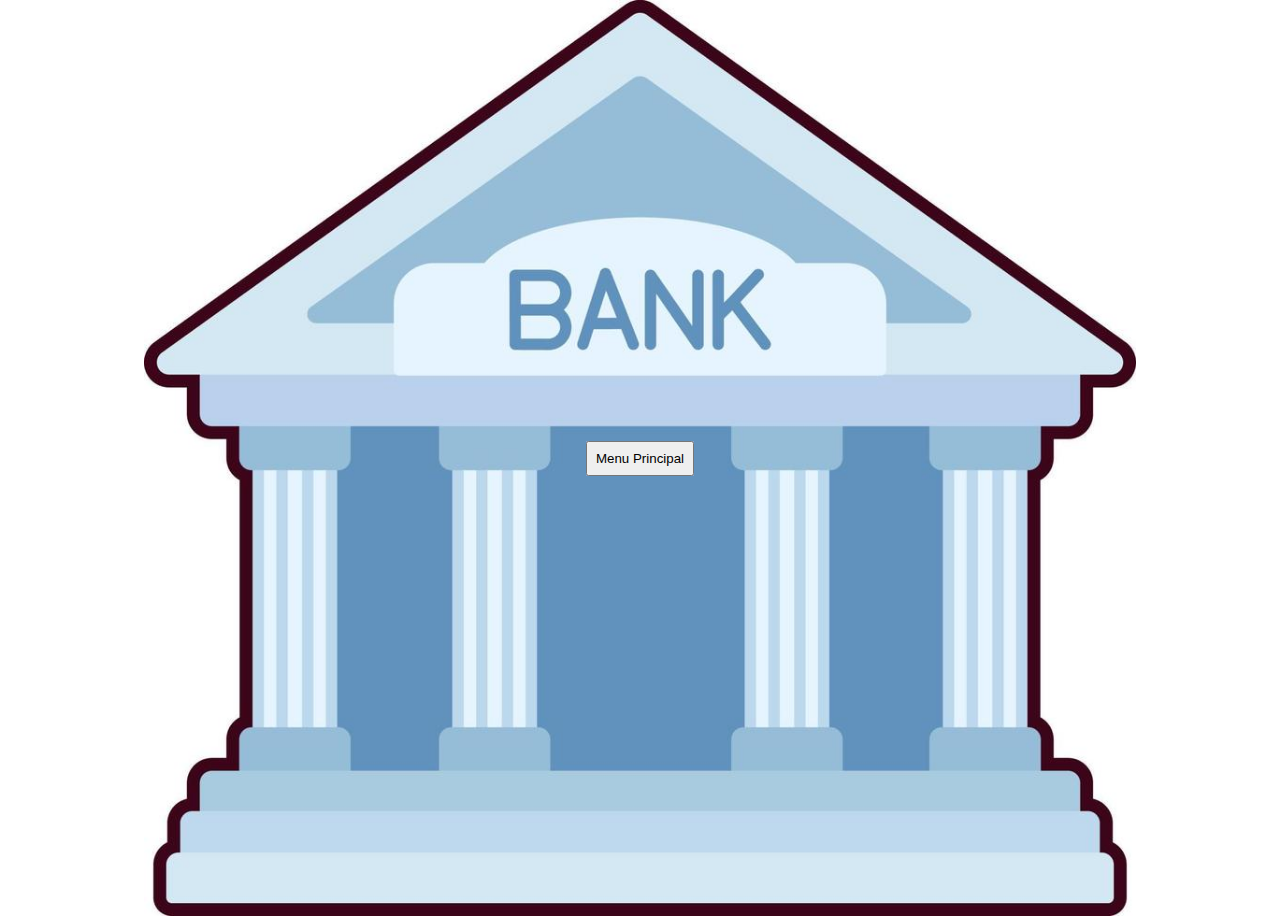
<file: index.html>
<!DOCTYPE html>
<html lang="pt-br">
<head>
    <meta charset="UTF-8">
    <meta name="viewport" content="width=device-width, initial-scale=1.0">
    <title>Banco</title>
    <link rel="preconnect" href="https://fonts.googleapis.com">
<link rel="preconnect" href="https://fonts.gstatic.com" crossorigin>
<link href="https://fonts.googleapis.com/css2?family=Roboto:ital,wght@0,100;0,300;0,400;0,500;0,700;0,900;1,100;1,300;1,400;1,500;1,700;1,900&display=swap" rel="stylesheet">
    <link rel="stylesheet" href="./src/style.css">
</head>
<body>
    <section class="menus">


        <button class="menuPrincipal">Menu Principal</button>
    </section>
    


<script type="module" src="./src/script.js"></script>   
</body>
</html>
</file>
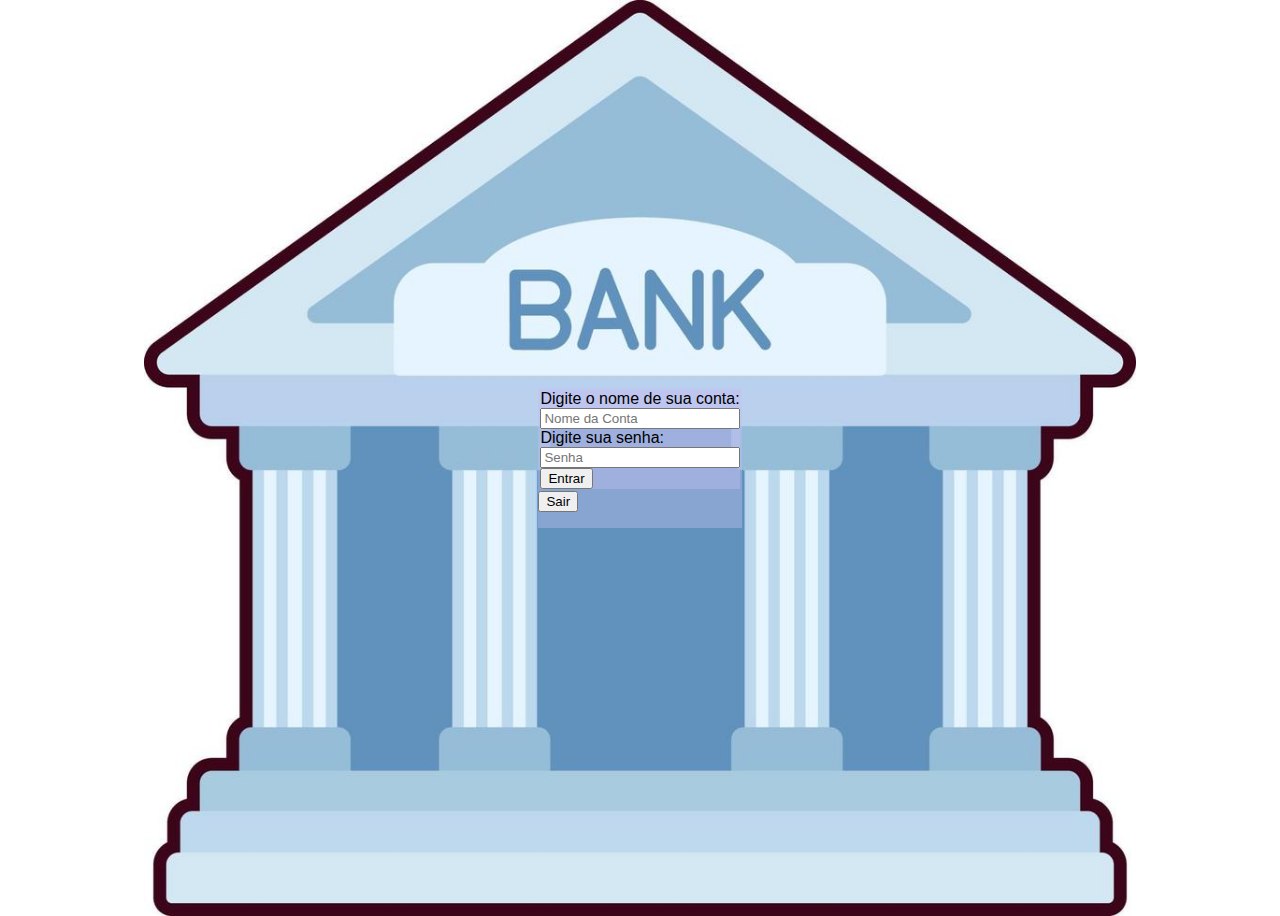
<file: acessarConta.html>
<!DOCTYPE html>
<html lang="pt-br">

<head>
    <meta charset="UTF-8">
    <meta name="viewport" content="width=device-width, initial-scale=1.0">
    <title>Banco Acessar Conta</title>
    <link rel="stylesheet" href="./src/style.css">
</head>

<body>
    <section class="menus">
        <div>
            <form class="menus">
                <div class="sub-menu">
                    <label for="text" class="form-label">Digite o nome de sua conta:</label>
                    <input type="text" class="form-control" id="nome-conta" name="nome-conta"
                        placeholder="Nome da Conta" required>

                </div>
                <div class="sub-menu">
                    <label for="password" class="form-label">Digite sua senha:</label>
                    <input type="password" class="form-control" id="password" name="password" placeholder="Senha" >

                </div>
                <button type="submit" id="btn-enviar">Entrar</button>
            </form>
            <a href="./index.html"><button> Sair</button></a>
        </div>
        <p id="msgEntrar"></p>
    </section>

    <script type="module" src="./src/acessarConta.js"></script>


</body>

</html>
</file>
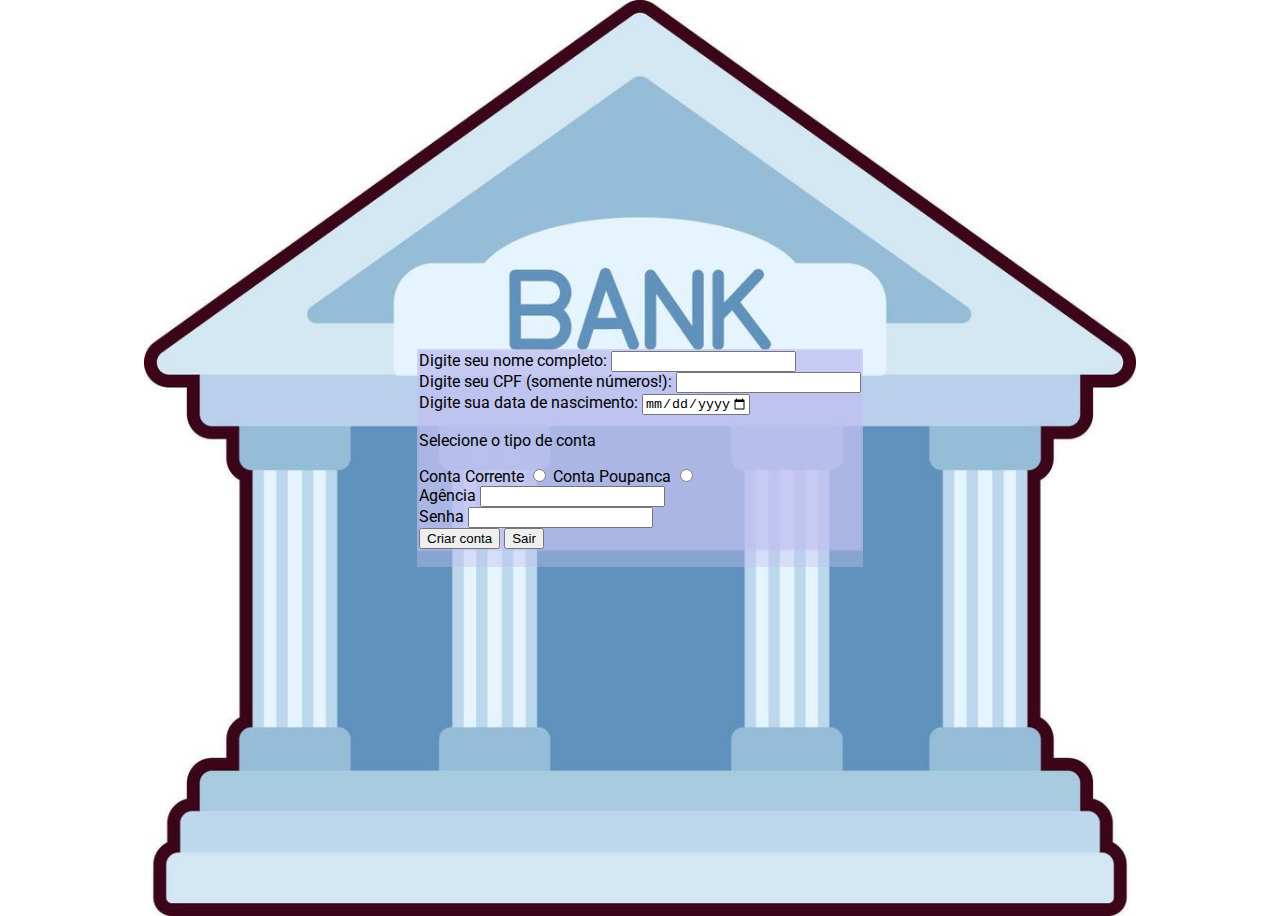
<file: criarConta.html>
<!DOCTYPE html>
<html lang="pt-br">

<head>
    <meta charset="UTF-8">
    <meta name="viewport" content="width=device-width, initial-scale=1.0">
    <title>Banco Acessar Conta</title>
    <link rel="preconnect" href="https://fonts.googleapis.com">
<link rel="preconnect" href="https://fonts.gstatic.com" crossorigin>
<link href="https://fonts.googleapis.com/css2?family=Roboto:ital,wght@0,100;0,300;0,400;0,500;0,700;0,900;1,100;1,300;1,400;1,500;1,700;1,900&display=swap" rel="stylesheet">
    <link rel="stylesheet" href="./src/style.css">
</head>

<body>
    <section class="menus">
        <div class="container-criarConta">

            <form id="criarConta" class="menus">
                <div>
                    <label for="nome">Digite seu nome completo: </label>
                    <input id="nome" type="text" required>
                </div>
                <div>
                    <label for="cpf">Digite seu CPF (somente números!): </label>
                    <input id="cpf" maxlength="11" type="text" required >
                </div>
                <div>
                    <label for="dataNascimento">Digite sua data de nascimento: </label>
                    <input id="dataNascimento" type="date" max="2006-01-01" required>
                </div>
                <div>
                    <p>Selecione o tipo de conta</p>
                    <label for="contaCorrente">Conta Corrente</label>
                    <input type="radio" id="contaCorrente" name="tipoConta" value="Conta Corrente" required>

                    <label for="contaPoupanca">Conta Poupanca</label>
                    <input type="radio" id="contaPoupanca" name="tipoConta" value="Conta Poupanca" >
                </div>
                <div>
                    <label for="agencia">Agência</label>
                    <input type="text" id="agencia" required>
                </div>
                <div>
                    <label for="password">Senha</label>
                    <input type="password" id="senha" >
                </div>
                <button type="submit" id="btn-enviar">Criar conta</button>
                <button type="button" id="btnSair">Sair</button>
            </form>
            
            <p id="msgCriou"></p>
        </div>
        <div>
            <p id="msgCriarConta"></p>
        </div>
    </section>

    <script type="module" src="./src/funcoesConta.js"></script>

</body>

</html>
</file>
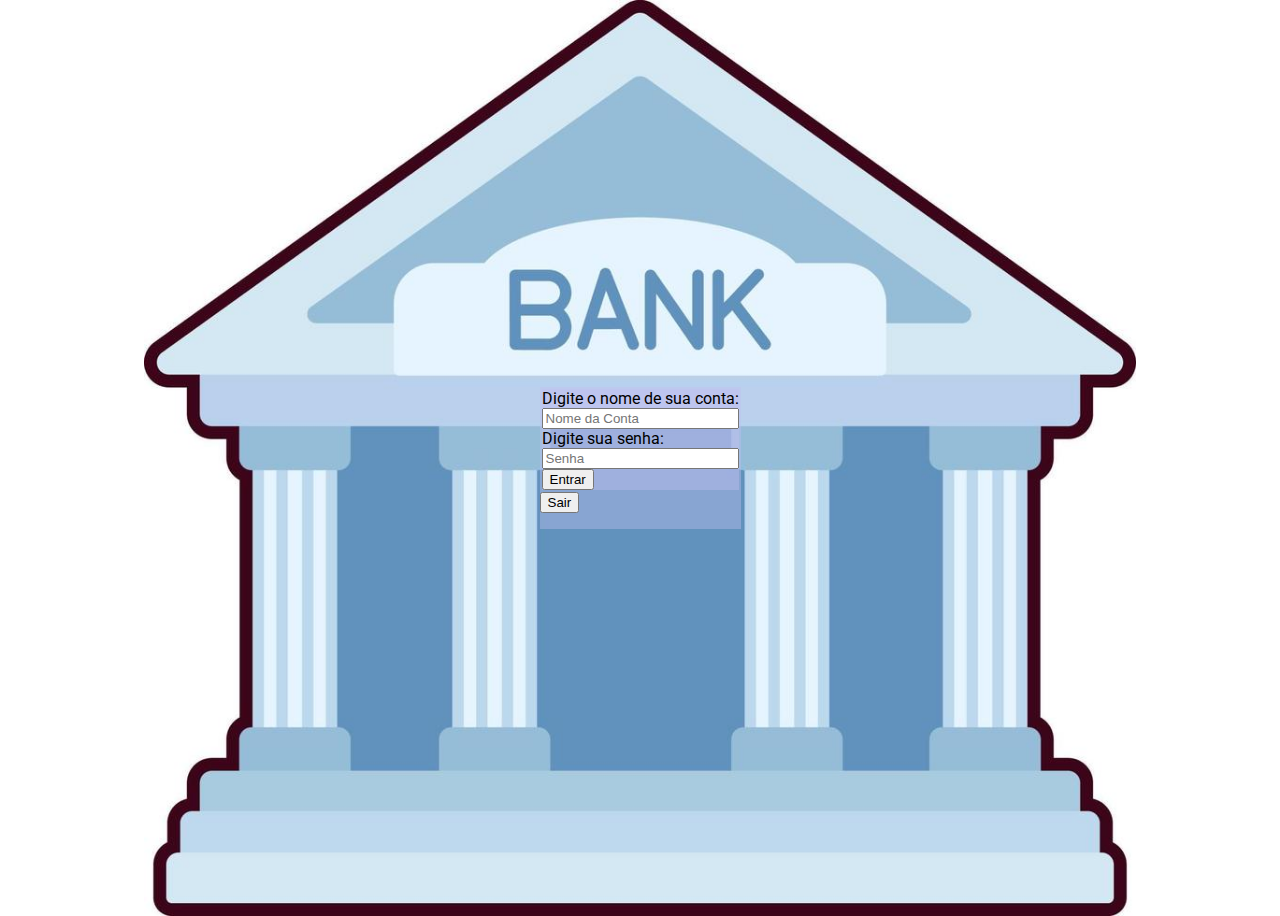
<file: entrar.html>
<!DOCTYPE html>
<html lang="pt-br">

<head>
    <meta charset="UTF-8">
    <meta name="viewport" content="width=device-width, initial-scale=1.0">
    <title>Banco Acessar Conta</title>
    <link rel="preconnect" href="https://fonts.googleapis.com">
<link rel="preconnect" href="https://fonts.gstatic.com" crossorigin>
<link href="https://fonts.googleapis.com/css2?family=Roboto:ital,wght@0,100;0,300;0,400;0,500;0,700;0,900;1,100;1,300;1,400;1,500;1,700;1,900&display=swap" rel="stylesheet">
    <link rel="stylesheet" href="./src/style.css">
</head>

<body>
    <section class="menus">
        <div>
            <form class="menus">
                <div class="sub-menu">
                    <label for="text" class="form-label">Digite o nome de sua conta:</label>
                    <input type="text" class="form-control" id="nome-conta" name="nome-conta"
                        placeholder="Nome da Conta" required>

                </div>
                <div class="sub-menu">
                    <label for="password" class="form-label">Digite sua senha:</label>
                    <input type="password" class="form-control" id="password" name="password" placeholder="Senha" required> 

                </div>
                <button type="submit" id="btn-enviar" class="btn">Entrar</button>
            </form>
            <a href="./index.html"><button class="btn"> Sair</button></a>
        </div>
        <p id="msgEntrar"></p>
    </section>

    <script type="module" src="./src/entrar.js"></script>


</body>

</html>
</file>
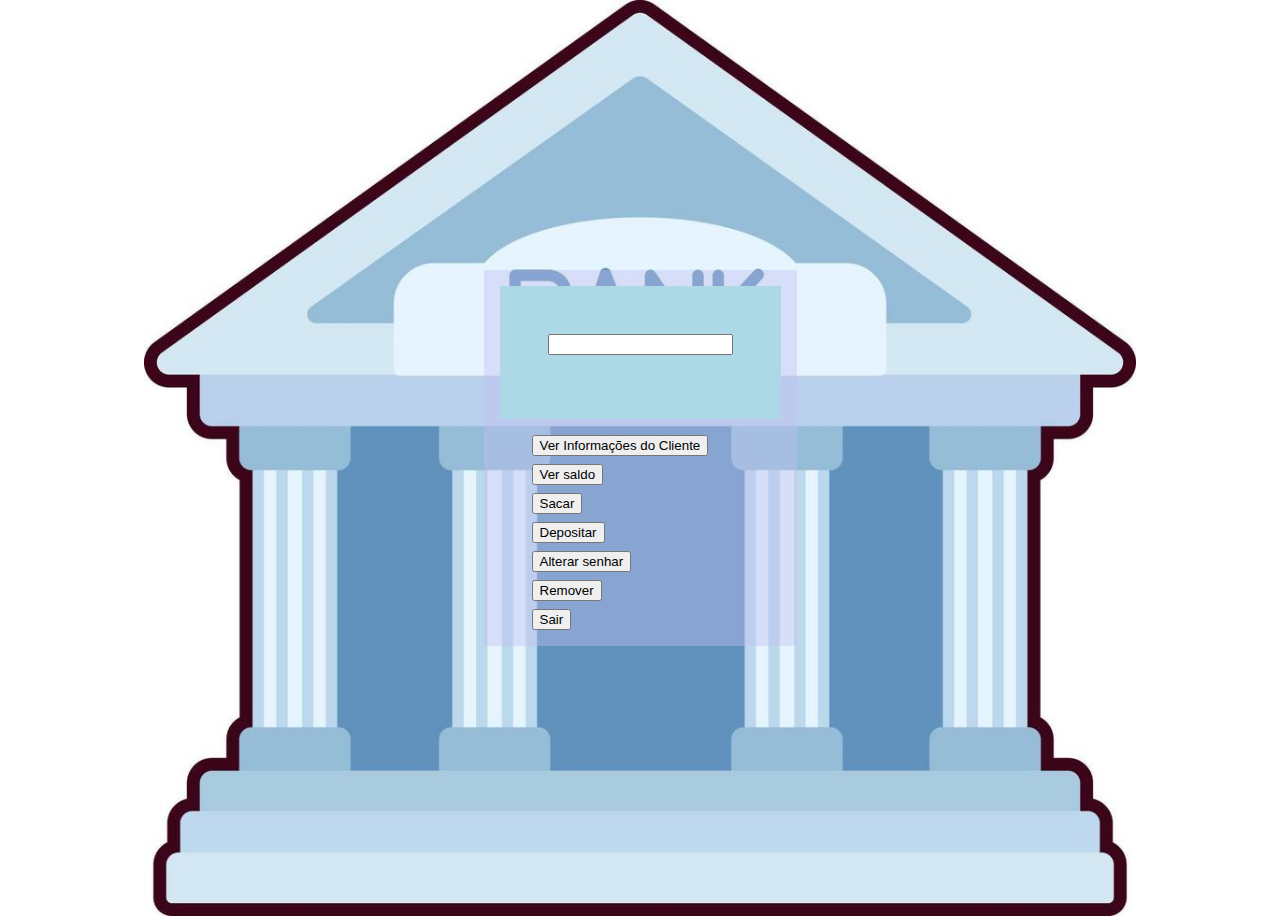
<file: menuAcessarConta.html>
<!DOCTYPE html>
<html lang="pt=br">

<head>
    <meta charset="UTF-8">
    <meta name="viewport" content="width=device-width, initial-scale=1.0">
    <title>Menu Acessar Conta</title>
    <link rel="preconnect" href="https://fonts.googleapis.com">
<link rel="preconnect" href="https://fonts.gstatic.com" crossorigin>
<link href="https://fonts.googleapis.com/css2?family=Roboto:ital,wght@0,100;0,300;0,400;0,500;0,700;0,900;1,100;1,300;1,400;1,500;1,700;1,900&display=swap" rel="stylesheet">
    <link rel="stylesheet" href="./src/style.css">
</head>

<body>
    <section class="menus">

        <div id="infos-container">
            <div id="infos">

            </div>
            <input id="inputInfos" type="text">

            <div id="container-msg">
                <p id="msg"></p>
            </div>
        </div>

        <ul>
            <li>
                <button id="verInfo" class="btn">Ver Informações do Cliente</button>
            </li>
            <li>
                <button id="btnVerSaldo" class="btn">Ver saldo</button>
            </li>
            <li>
                <button id="btnSacar" class="btn">Sacar</button>
            </li>
            <li>
                <button id="btnDepositar" class="btn">Depositar</button>
            </li>
           
            <li>
                <button id="btnAlterarSenha" class="btn">Alterar senhar</button>
            </li>
            
            <li>
                <button id="btnRemover" class="btn">Remover</button>
            </li>
            <li>
                <button id="sair" class="btn">Sair</button>
            </li>
        </ul>
    </section>

    <script type="module" src="./src/menuAcessarConta.js"></script>



</body>

</html>
</file>
<file: src/style.css>
body{
    height: 100vh;
    display: flex;
    align-items: center;
    justify-content: center;
    background-image: url('./banco.png');
    background-position: center;
    background-size: contain;
    background-repeat: no-repeat;
    font-family: "Roboto", sans-serif;
    font-weight: 400;
}

.menus{
    background-color: rgba(191, 191, 240, 0.411);
    margin: 2px;
    display: block;
   

}

li{
    list-style: none;
}
.menus li{
    margin:  8px;
}
.menu-opcoes{
    list-style: none;
}

.sub-menu{
    display: flex;
    flex-direction: column;
}

.menuPrincipal{
    padding: 8px;
}
.menuPrincipal:hover{
    font-size: 16px;
    color: red;
}

.btn:hover{
    color: red;
    
}
a{
    text-decoration: none;
}

#infos-container{
    margin: 1rem;
    padding: 3rem;
    background-color: lightblue;
}

#msgEntrar{
    color: red;
    font-weight: bold;
}

.container-criarConta{
    background-color: rgba(191, 191, 240, 0.411);
    display: flex;
    flex-direction: row;
    align-items: center;
    justify-content: center;
    width: auto;
}
</file>
